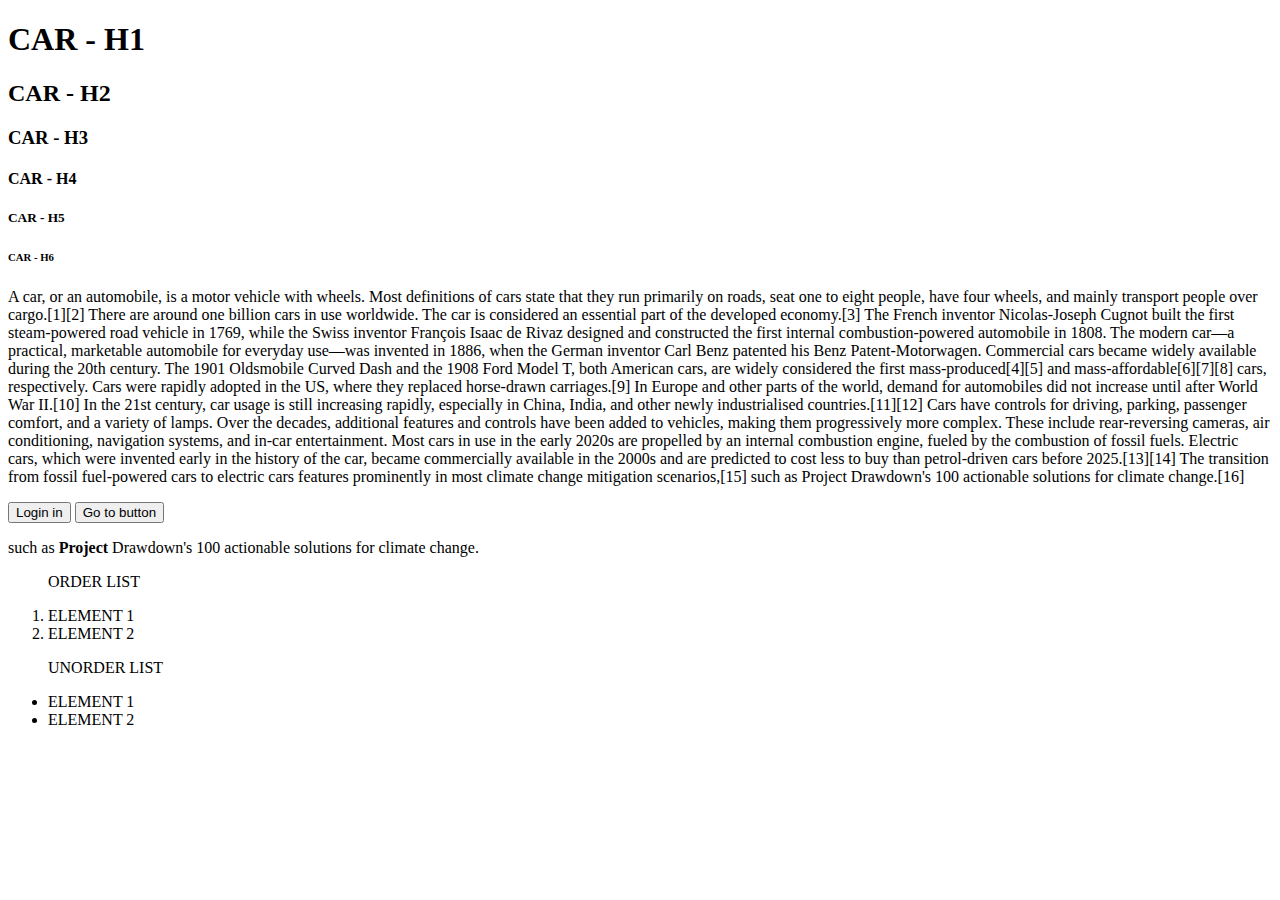
<file: Assignment - 2/index.html>
<!DOCTYPE html>
<html lang="en">
<head>
    <meta charset="UTF-8">
    <meta name="viewport" content="width=device-width, initial-scale=1.0">
    <title>Assignment 1</title>
</head>
<body>
    <h1> CAR - H1 </h1>
    <h2> CAR - H2 </h2>
    <h3> CAR - H3 </h3>
    <h4> CAR - H4 </h4>
    <h5> CAR - H5 </h5>
    <h6> CAR - H6 </h6>

    <p> A car, or an automobile, is a motor vehicle with wheels. Most definitions of cars state that they run primarily on roads, seat one to eight people, have four wheels, and mainly transport people over cargo.[1][2] There are around one billion cars in use worldwide. The car is considered an essential part of the developed economy.[3]
        The French inventor Nicolas-Joseph Cugnot built the first steam-powered road vehicle in 1769, while the Swiss inventor François Isaac de Rivaz designed and constructed the first internal combustion-powered automobile in 1808. The modern car—a practical, marketable automobile for everyday use—was invented in 1886, when the German inventor Carl Benz patented his Benz Patent-Motorwagen. Commercial cars became widely available during the 20th century. The 1901 Oldsmobile Curved Dash and the 1908 Ford Model T, both American cars, are widely considered the first mass-produced[4][5] and mass-affordable[6][7][8] cars, respectively. Cars were rapidly adopted in the US, where they replaced horse-drawn carriages.[9] In Europe and other parts of the world, demand for automobiles did not increase until after World War II.[10] In the 21st century, car usage is still increasing rapidly, especially in China, India, and other newly industrialised countries.[11][12]
        Cars have controls for driving, parking, passenger comfort, and a variety of lamps. Over the decades, additional features and controls have been added to vehicles, making them progressively more complex. These include rear-reversing cameras, air conditioning, navigation systems, and in-car entertainment. Most cars in use in the early 2020s are propelled by an internal combustion engine, fueled by the combustion of fossil fuels. Electric cars, which were invented early in the history of the car, became commercially available in the 2000s and are predicted to cost less to buy than petrol-driven cars before 2025.[13][14] The transition from fossil fuel-powered cars to electric cars features prominently in most climate change mitigation scenarios,[15] such as Project Drawdown's 100 actionable solutions for climate change.[16]</p>

    <button> Login in </button>
    <a href="page.html">
        <button>Go to button</button>
    </a>   

    <p>such as <strong>Project </strong> Drawdown's 100 actionable solutions for climate change.</p>

    <ol>
        <p> ORDER LIST </p>
        <li> ELEMENT 1 </li>
        <li> ELEMENT 2 </li>
    </ol>

    <ul>
        <p> UNORDER LIST </p>
        <li> ELEMENT 1 </li>
        <li> ELEMENT 2 </li>
    </ul> 


</body>
</html>
</file>
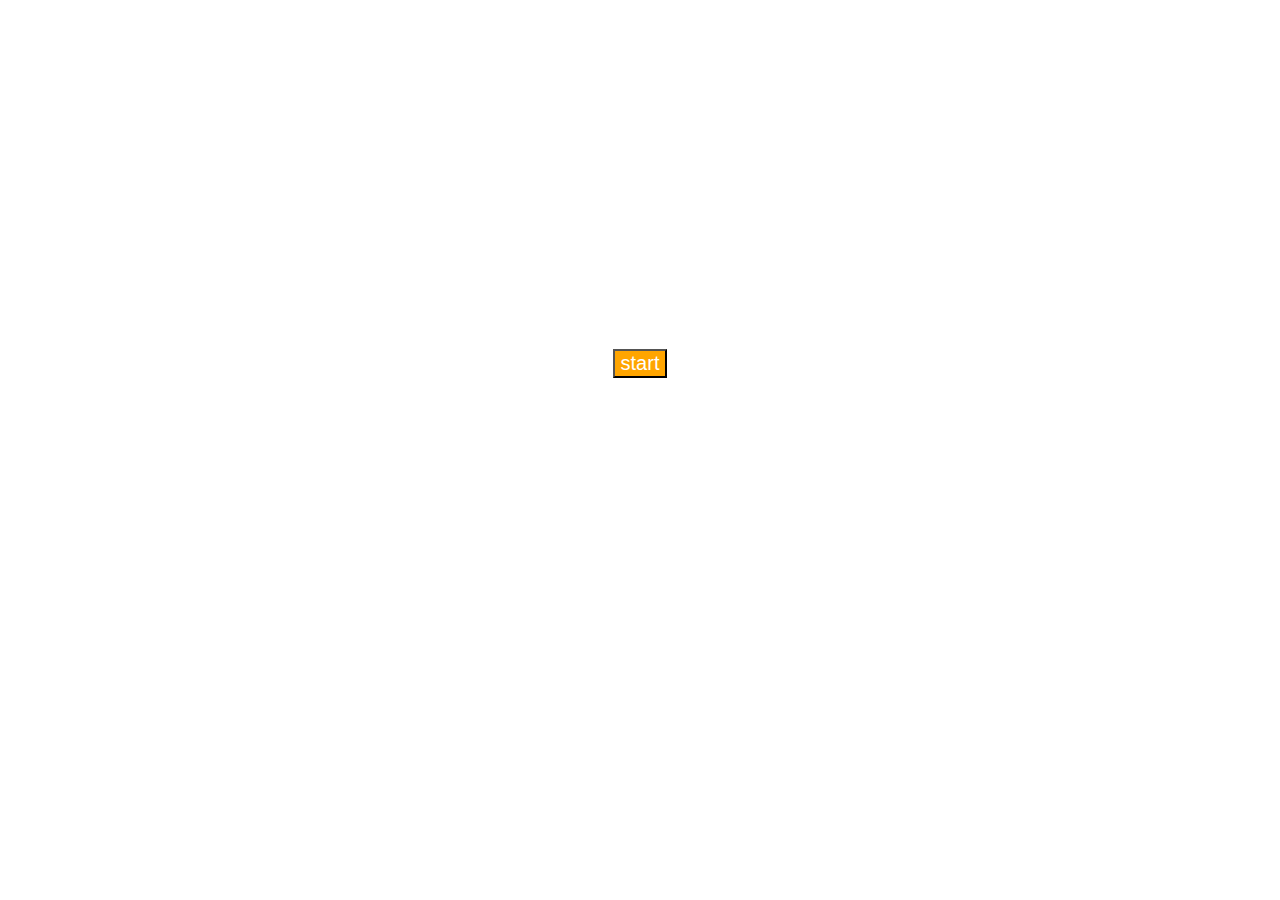
<file: Assignment-5/index.html>
<!DOCTYPE html>
<html lang="en">

<head>
    <meta charset="UTF-8">
    <meta name="viewport" content="width=device-width, initial-scale=1.0">
    <title>ToDo list</title>
    <link rel="preconnect" href="https://fonts.googleapis.com">
    <link rel="preconnect" href="https://fonts.gstatic.com" crossorigin>
    <link href="https://fonts.googleapis.com/css2?family=Roboto:ital,wght@0,100;0,300;0,400;0,500;0,700;0,900;1,100;1,300;1,400;1,500;1,700;1,900&display=swap" rel="stylesheet">
    <link rel="stylesheet" href="style.css">
</head>

<body>
    <div class="Container">
        <header>
            <h1 class="heading">Todolist</h1>
            <p class="para"> Each day I will accomplish one thing on my todolist.</p>
        </header>
        <main>
            <p class="para1"> Read a Book</p>
            <p class="para2">I don't think that the human race will survive the next thosand years,unless we spread into  space.
                There are too many accidents that can befall life on a single planet. But I'm an optimst...</p>
            <button class="button"> start </button>
            <a href="#" class="link">Don't skip introduction</a>

        </main>
    </div>
</body>

</html>
</file>
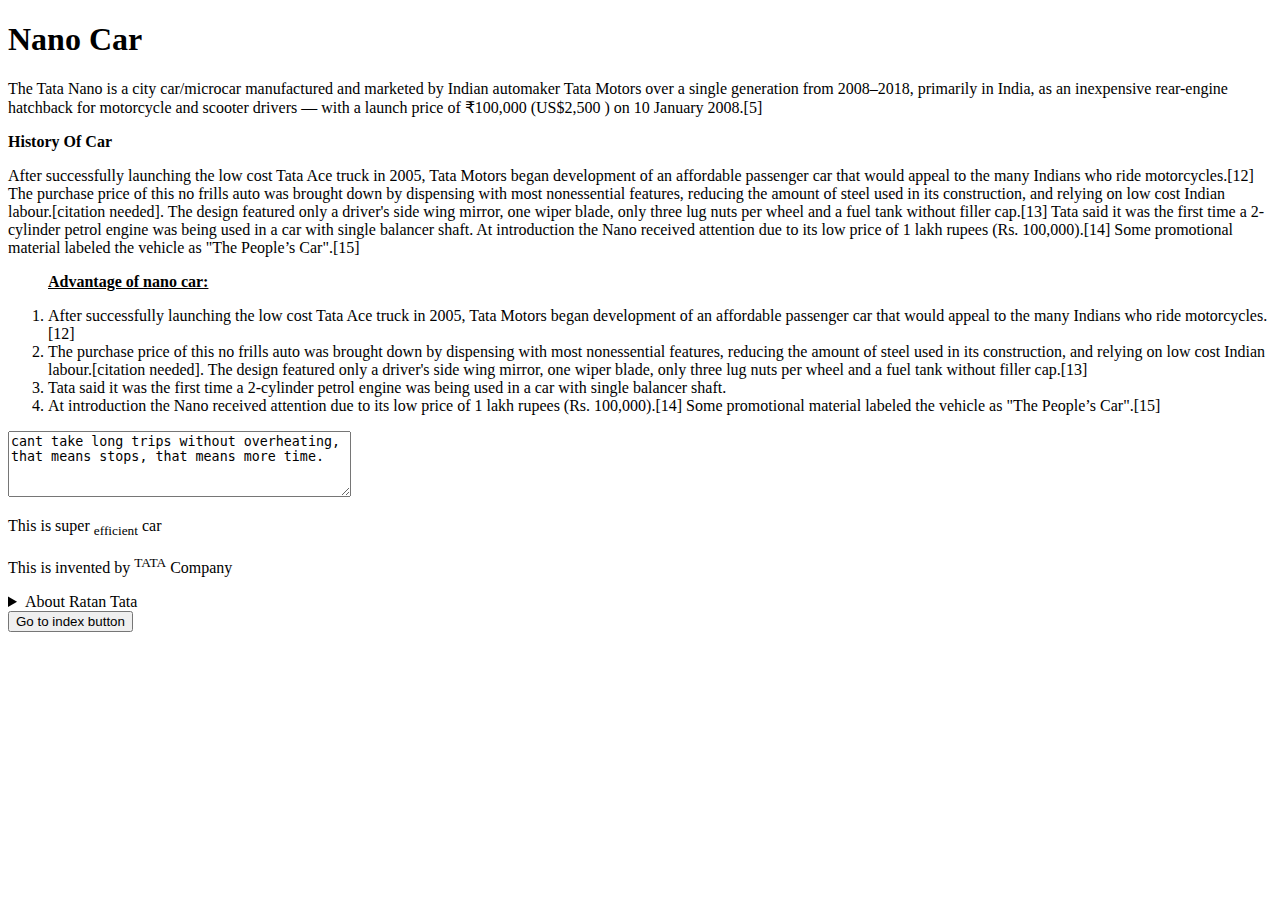
<file: Assignment - 2/page.html>
<!DOCTYPE html>
<html lang="en">
<head>
    <meta charset="UTF-8">
    <meta name="viewport" content="width=device-width, initial-scale=1.0">
    <title>Redirect Page</title>
</head>
<body>
    <h1> Nano Car</h1>
    <p>The Tata Nano is a city car/microcar manufactured and marketed by Indian automaker Tata Motors over a single generation from 2008–2018, primarily in India, as an inexpensive rear-engine hatchback for motorcycle and scooter drivers — with a launch price of ₹100,000 (US$2,500 ) on 10 January 2008.[5]</p>

    <p> <strong>History Of Car</strong> </p>
    <p>After successfully launching the low cost Tata Ace truck in 2005, Tata Motors began development of an affordable passenger car that would appeal to the many Indians who ride motorcycles.[12] The purchase price of this no frills auto was brought down by dispensing with most nonessential features, reducing the amount of steel used in its construction, and relying on low cost Indian labour.[citation needed]. The design featured only a driver's side wing mirror, one wiper blade, only three lug nuts per wheel and a fuel tank without filler cap.[13] Tata said it was the first time a 2-cylinder petrol engine was being used in a car with single balancer shaft.
        At introduction the Nano received attention due to its low price of 1 lakh rupees (Rs. 100,000).[14] Some promotional material labeled the vehicle as "The People’s Car".[15]</p>
    
    <ol>
        <p> <strong><u>Advantage of nano car:</u></strong></p>
        <li>After successfully launching the low cost Tata Ace truck in 2005, Tata Motors began development of an affordable passenger car that would appeal to the many Indians who ride motorcycles.[12]</li>
        <li>The purchase price of this no frills auto was brought down by dispensing with most nonessential features, reducing the amount of steel used in its construction, and relying on low cost Indian labour.[citation needed]. The design featured only a driver's side wing mirror, one wiper blade, only three lug nuts per wheel and a fuel tank without filler cap.[13]</li>
        <li>   Tata said it was the first time a 2-cylinder petrol engine was being used in a car with single balancer shaft.</li>
        <li> At introduction the Nano received attention due to its low price of 1 lakh rupees (Rs. 100,000).[14] Some promotional material labeled the vehicle as "The People’s Car".[15]</li>
    </ol>

    <textarea rows="4" cols="40">cant take long trips without overheating, that means stops, that means more time.</textarea>
    
    <p> This is super <sub>efficient</sub> car </p>
    <p> This is invented by <sup>TATA</sup> Company </p>

    <details>
    <summary> About Ratan Tata </summary>
    <p> <small>Mr Tata was the chairman of major Tata companies</small>, including Tata Motors, Tata Steel, Tata Consultancy Services, Tata Power, Tata Global Beverages, Tata Chemicals, Indian Hotels and Tata Teleservices. He is also associated with various organisations in India and overseas.</p>
     </details>  
    <a href="index.html" target="_blank">
        <button>Go to index button</button>
    </a>

</body>
</html>
</file>
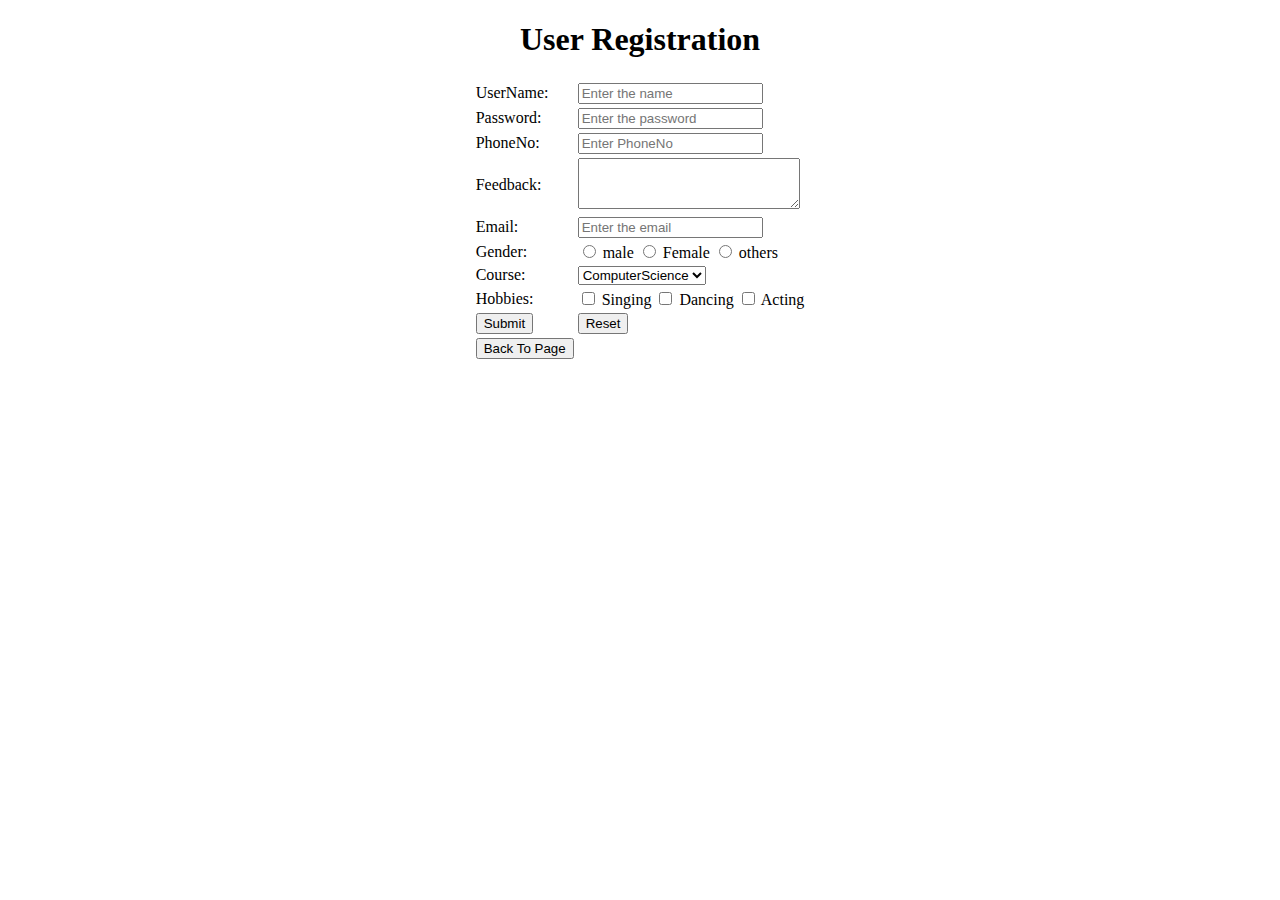
<file: Assignment-3/user.html>
<!DOCTYPE html>
<html lang="en">

<head>
    <meta charset="UTF-8">
    <meta name="viewport" content="width=device-width, initial-scale=1.0">
    <title>User Registration</title>
</head>

<body>
    <center>
        <table>
            <form>
                <h1> User Registration </h1>
                <tr>
                    <td> <label for="name"> UserName: </label></td>
                    <td><input type="text" id="name" placeholder="Enter the name" required></td>
                </tr>

                <tr>
                    <td><label for="password"> Password: </label></td>
                    <td><input type="password" id="password" placeholder="Enter the password" required></td>
                </tr>

                <tr>
                    <td><label for="pno"> PhoneNo: </label></td>
                    <td><input type="number" id="number" placeholder="Enter PhoneNo "></td>
                </tr>

                <tr>
                    <td> <label for="feedback"> Feedback: </label></td>
                    <td><textarea rows="3" cols="25"></textarea></td>
                </tr>

                <tr>
                    <td> <label for="email"> Email: </label></td>
                    <td> <input type="email" id="email" placeholder="Enter the email"></td>
                </tr>

                <tr>
                    <td><label for="gender"> Gender: </label></td>
                    <td>
                        <input type="radio" name="gender"> male
                        <input type="radio" name="gender"> Female
                        <input type="radio" name="gender"> others
                    </td>
                </tr>

                <tr>
                    <td><label for="group"> Course: </label></td>
                    <td>
                        <select>
                            <option value="ComputerScience">ComputerScience</option>
                            <option value="Maths">Maths</option>
                            <option value="Biology">Biology</option>
                        </select>
                    </td>
                </tr>

                <tr>
                    <td><label for="hobby"> Hobbies: </label></td>
                    <td>
                        <input type="checkbox" name="hobby"> Singing
                        <input type="checkbox" name="hobby"> Dancing
                        <input type="checkbox" name="hobby"> Acting
                    </td>
                </tr>

                <tr>
                    <td> <button> Submit </button></td>
                    <td> <button> Reset </button></td>
                </tr>
            </form>
            <tr>
            <td><a href="index.html" target="_blank" >
                <button> Back To Page </button>
            </a></td>
            </tr>
        </table>
        
    </center>
</body>

</html>
</file>
<file: Assignment-5/style.css>
.Container{
    background-image: url(https://ik.imagekit.io/4z8covdo9/Full%20stack/todolistbg.png);     
    height: 700px;
    background-repeat: no-repeat;
    background-position: center;
    background-size: contain;
    width: 400px; 
    margin: auto;

}

.heading {
    color: white;
    text-align: center;
    padding-top: 10px;
}

.para{
    color: white;
    padding-left: 25px;
    padding-right: 25px;
    font-size: 20px;
    text-align: center;
   
}
.para1{
    color: white;
    font-size: 25px;
    padding-left: 10px;
}

.para2 {
    color: white;
    font-size: 20px;
    padding-left: 10px;
    padding-right: 10px;
}

.button {
    background-color: orange;
    color: white;
    display: block;
    margin-left: auto;
    margin-right: auto;
    font-size: 20px;
}

.link{
    color: white;
    font-size: 14px;
    display: flex;
    justify-content: center;
    align-items: center;
    padding-top: 20px;
}
</file>
